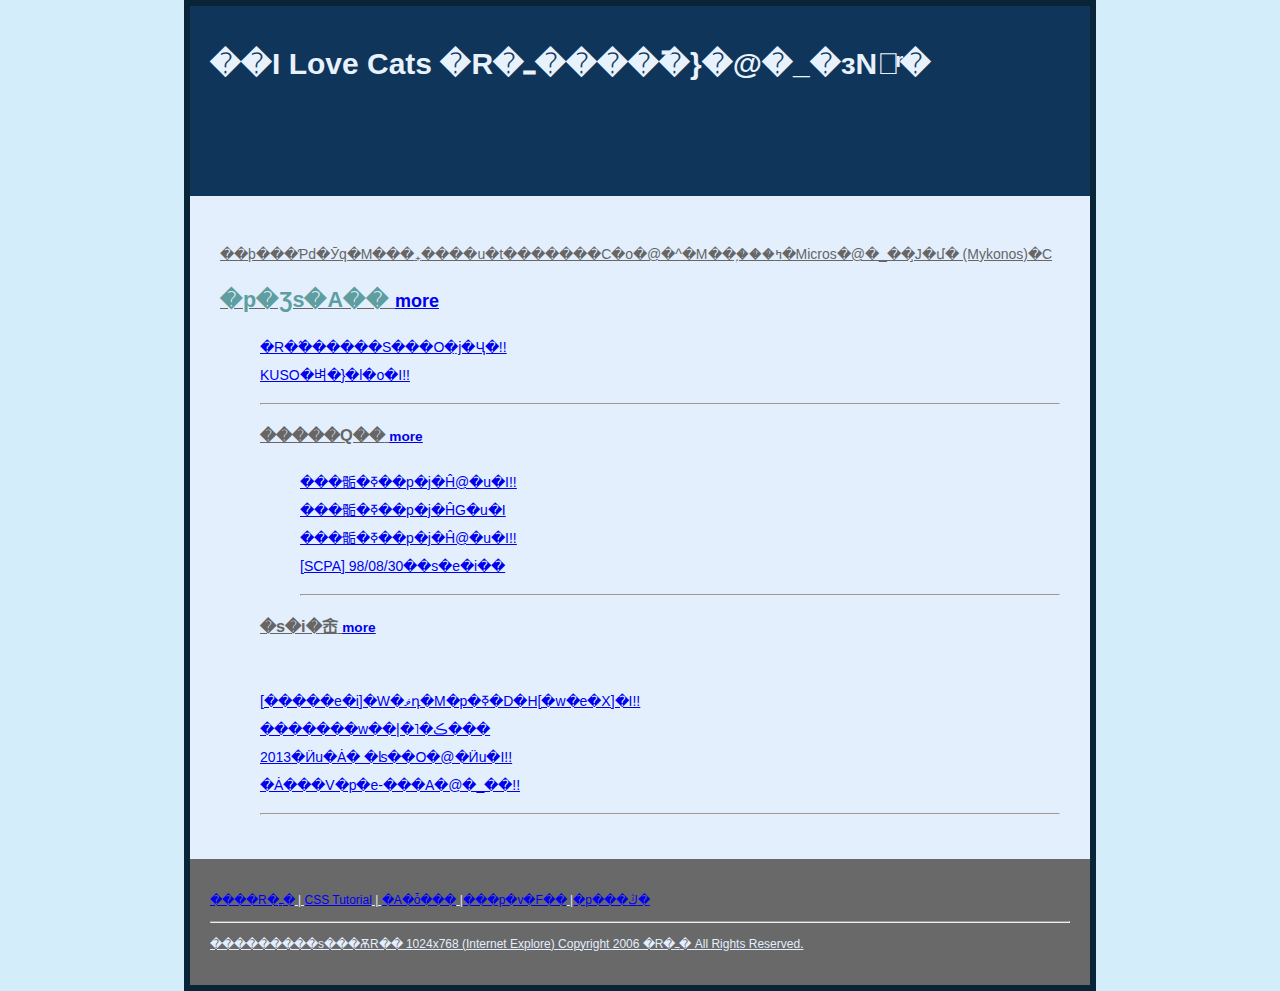
<file: index.html>
<!DOCTYPE html>

<html lang="zh-TW">
<head>
<meta http-equiv="Content-Type" content="text/html; charset=utf-8" />

  <title>��I Love Cats �R�ߺ�����߫}�@�_�зN�ͬ�</title>
  <link rel="stylesheet" href="gg.css" media="screen" />
  <meta http-equiv="Content-Type" content="text/html; charset=utf-8">
</head>
<body>
<div id="wrapper"> 
  <div id="header">
  <h1><strong>��I Love Cats �R�ߺ�����߫}�@�_�зN�ͬ�</strong><strong><span lang="en" xml:lang="en"></span></strong></h1>
</div>
  
  <div id="content"> 
    <p><u>��þ���Ƥd�Ӯq�M���ߪ����u�t�������C�o�@�^�M��ۭ���ߤ�Micros�@�_��̧J�մ� (Mykonos)�C</p>
<h2><p><big><strong>�p�Ʒs�A��</strong>&nbsp;</big><a href="http://www.ilovecats.org.tw/forum2/index.php?action=collapse;c=6;sa=expand#6" target="_blank">more</a></p></span></h2>
<ol>
 <p><a href="http://www.ilovecats.org.tw/forum2/index.php?topic=531.msg22671;topicseen#new" target="_blank">�R�߬������S���O�̤j�Ҷ�!!</a><br />
<a href="http://www.ilovecats.org.tw/forum2/index.php?topic=357.msg22615;topicseen#new" target="_blank">KUSO�벼�}�l�o�I!!</a></p>

<hr />
<h3><strong>�����Q��</strong>&nbsp;<small><a href="http://www.ilovecats.org.tw/forum2/index.php?action=collapse;c=6;sa=expand#6" target="_blank">more</a></small></h3>
    <ol>
      <p><a href="http://www.ilovecats.org.tw/forum2/index.php?topic=531.msg22671;topicseen#new" target="_blank">���骺�ߧ��p�j�Ĥ@�u�I!!</a><br />
<a href="http://www.ilovecats.org.tw/forum2/index.php?topic=357.msg22615;topicseen#new" target="_blank">���骺�ߧ��p�j�ĤG�u�I</a><br />
<a href="http://www.ilovecats.org.tw/forum2/index.php?topic=531.msg22671;topicseen#new" target="_blank">���骺�ߧ��p�j�Ĥ@�u�I!!</a><br />
<a href="http://www.ilovecats.org.tw/forum2/index.php?topic=357.msg22615;topicseen#new" target="_blank">[SCPA] 98/08/30��s�e�i��</a></p>

<hr />
    </ol>
    <h3><strong>�s�i�峹</strong>&nbsp;<small><a href="http://www.ilovecats.org.tw/forum2/index.php?action=collapse;c=6;sa=expand#6" target="_blank">more</a></small></h3>
   <p><br />
<a href="http://www.ilovecats.org.tw/forum2/index.php?topic=531.msg22671;topicseen#new" target="_blank">[�����e�i]�W�ޥդ�M�p�ߧ�D�H[�w�e�X]�I!!</a><br />
<a href="http://www.ilovecats.org.tw/forum2/index.php?topic=357.msg22615;topicseen#new" target="_blank">�������w��|�˥�ڪ���</a><br />
<a href="http://www.ilovecats.org.tw/forum2/index.php?topic=531.msg22671;topicseen#new" target="_blank">2013�Ӥu�Ȧ� �ʪ��O�@�Ӥu�I!!</a><br />
<a href="http://www.ilovecats.org.tw/forum2/index.php?topic=357.msg22615;topicseen#new" target="_blank">�Ȧ���V�p�e-���A�@�_��!!</a></p>

<hr />
  </div>
  
  <div id="footer">
  <p><a href="http://webcache.googleusercontent.com/search?q=cache:http://www.ilovecats.org.tw/under02.htm" target="_blank">����R�ߺ�</a> | <a href="css.html">CSS Tutorial</a> | <a href="http://webcache.googleusercontent.com/search?q=cache:http://www.ilovecats.org.tw/under03.htm">�A�ȱ���</a> |<a href="http://webcache.googleusercontent.com/search?q=cache:http://www.ilovecats.org.tw/under04.htm">���p�v�F��</a> |<a href="http://webcache.googleusercontent.com/search?q=cache:http://www.ilovecats.org.tw/under05.htm">�p���ڭ�</a></p>

<hr />
<p>�������̨��s���ѪR�� 1024x768 (Internet Explore) Copyright 2006 �R�ߺ� All Rights Reserved.</p>

</div>
  
</div>
</body>
</html>
</file>
<file: gg.css>
@charset "utf-8";
/* CSS Document */

body {
	margin:0px;
	background-color:#D3EDFA;
	 }
#wrapper {
        width: 900px;   /*�e�׳]�w��900px*/
        margin: auto;   /*�����~�����*/
		font-family:"�L�n������",Arial, Helvetica, sans-serif;
		color:#E3EFFD;
		border:6px solid #092337;/*������س]�w*/
        }

#header {
        height: 150px; /*���׳]�w��150px*/
		background-color:#10355A;
		padding:20px;
        }

#content {
        background-color:#E3EFFD;
		font-size:14px;
		line-height:2em;
		color:#666;
		padding:30px;
        }

#footer {
		background-color:#696969;
		font-size:12px;
		line-height:1.5em;
		padding:20px;
         }

h1 {
	font-size:30px;
	color:#E8F2FD;
	}
h2 {
	font-size:18px;
	color:#5f9ea0;
	}


background: #f06;
background: linear-gradient(45deg, #f06, yellow);
min-height: 100%;
</file>
